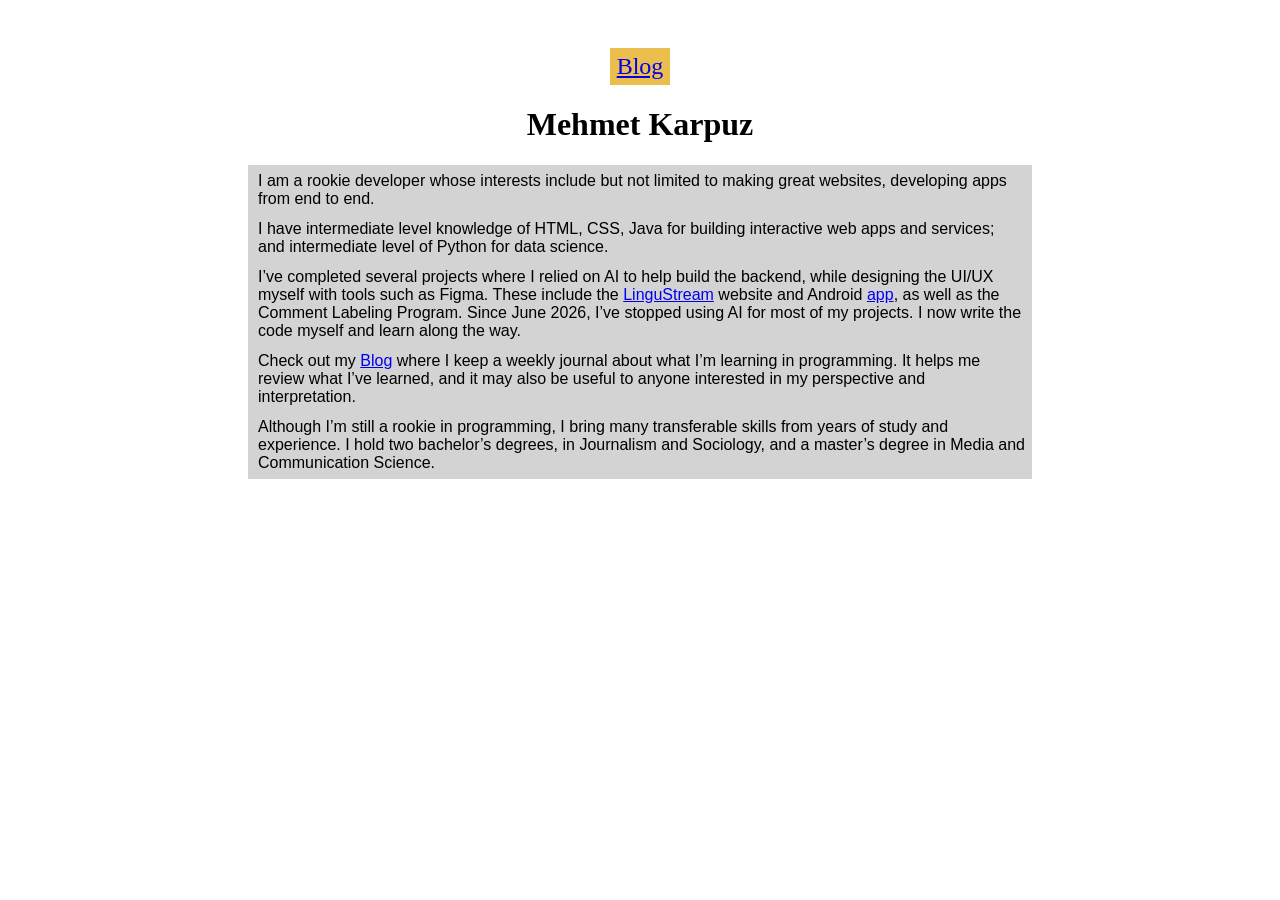
<file: index.html>
<!DOCTYPE html>
<html lang="en">
<head>
    <meta charset="UTF-8">
    <title>Mehmet Karpuz Website</title>
    <meta name="viewport" content="width=device-width, initial-scale=1.0">
    <link rel="stylesheet" href="styles.css">
  
</head>
<body>
    <nav> <a href="./pages/blog.html">Blog</a>
    </nav>
    <h1 id="hero-title">Mehmet Karpuz</h1>
    <div class="CV">
        <p>I am a rookie developer whose interests include but not limited to making great websites, developing apps from end to end.</p>
        <p>I have intermediate level knowledge of HTML, CSS, Java for building interactive web apps and services; and intermediate level of Python for data science. </p>
        <p>I’ve completed several projects where I relied on AI to help build the backend, while designing the UI/UX myself with tools such as Figma. These include the <a href="http://lingustream.com" rel=noreferer" target="_blank">LinguStream</a> website and Android <a href="https://play.google.com/store/apps/details?id=com.lingustream.app" rel="noreferer" target="_blank">app</a>, as well as the Comment Labeling Program. Since June 2026, I’ve stopped using AI for most of my projects. I now write the code myself and learn along the way. </p>
        <p>Check out my <a href="pages/blog.html">Blog</a> where I keep a weekly journal about what I’m learning in programming. It helps me review what I’ve learned, and it may also be useful to anyone interested in my perspective and interpretation.</p>
        <p>Although I’m still a rookie in programming, I bring many transferable skills from years of study and experience. I hold two bachelor’s degrees, in Journalism and Sociology, and a master’s degree in Media and Communication Science. </p>
    </div>

</body>



</html>
</file>
<file: styles.css>
p{
    font-family: 'Calibri', 'Segoe UI', Tahoma, Geneva, Verdana, sans-serif;
    padding: 5px;
    margin: 2px;
    margin-left: 5px;
}
 
span{
    background-color: #EBBE4D;
    }

#hero-title{
    text-align: center;
}
nav{
    display: flex;
    margin-top: 3em;
    justify-content: center;
    }

nav a{
    font-size: 24px;
    background-color: #EBBE4D;
    padding: 5px 7px;

    
}

div.CV{
    display: inline-block;
    background-color: #D3D3D3;
    margin-left: 15em;
    margin-right: 15em;
    margin-bottom: 15em;;

}

.CV h1 {
    text-align: center;
}
</file>
